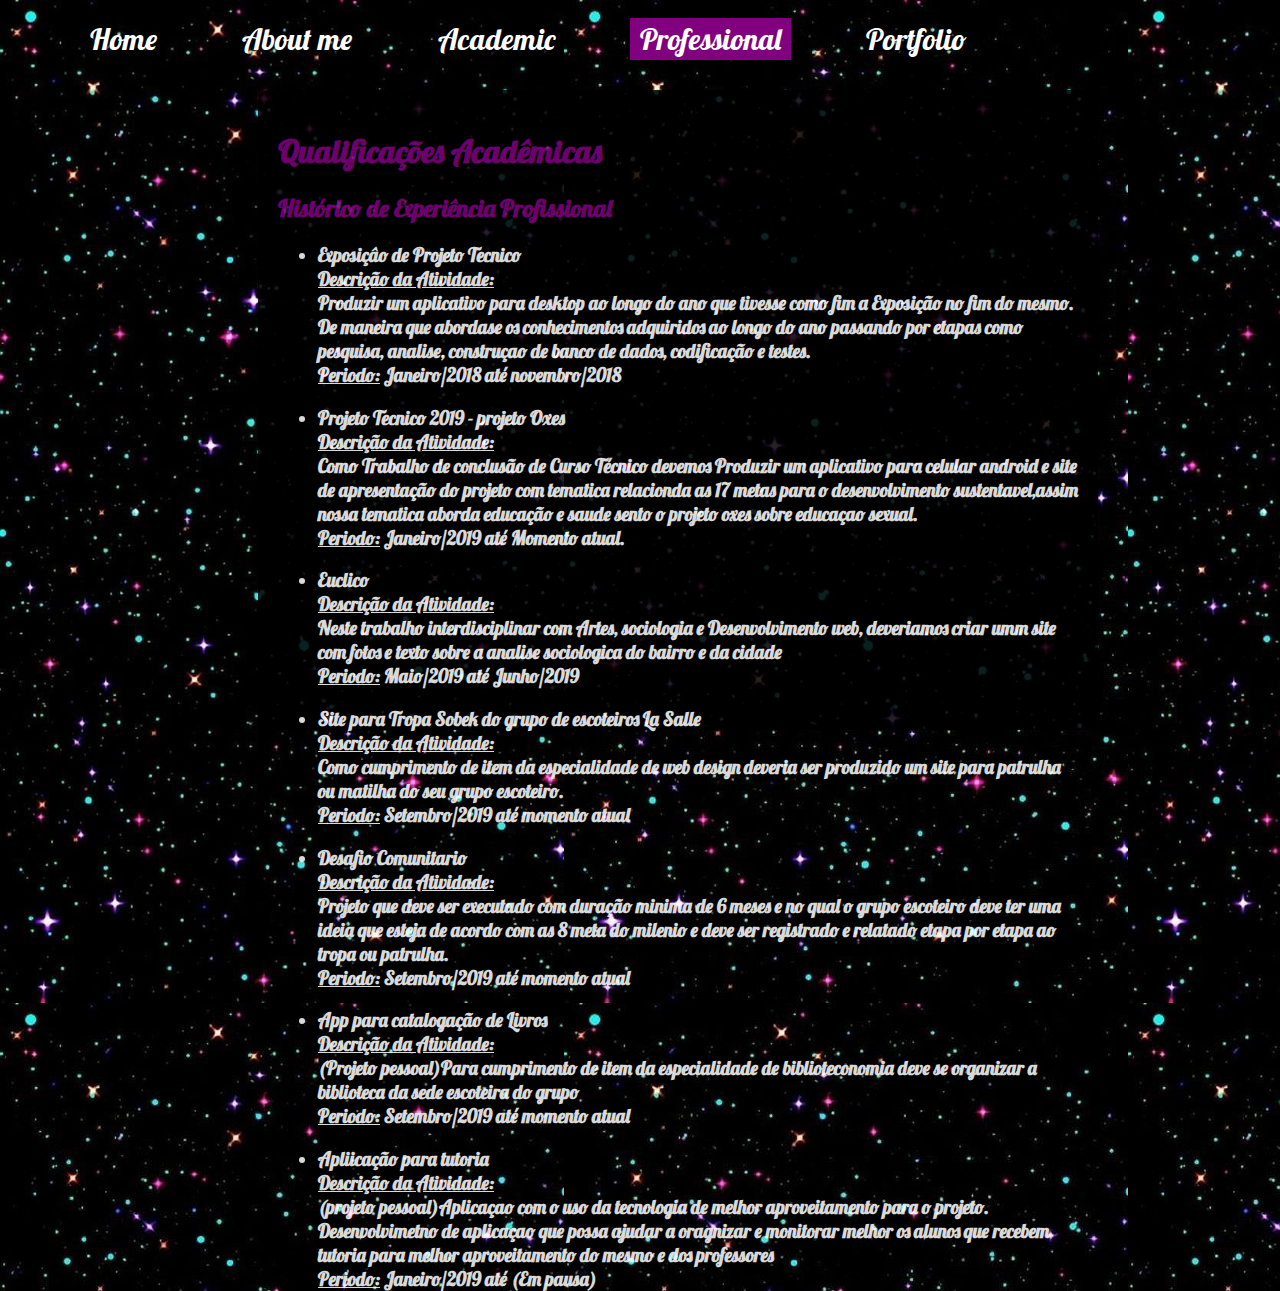
<file: Profissional.html>
<!DOCTYPE html>
<HTML>
<HEAD>
<link href="https://fonts.googleapis.com/css?family=Lobster&display=swap" rel="stylesheet">
<style>
body{
background-image:url(IMG/fundo4.jpg);

}

#menu ul {
background-attachment: fixed;
font-family: 'Lobster', cursive;
    padding:10px;
    margin:0 0 0 0;
    background-color:background:linear-gradient(270deg,rgb(255,33,8),rgb(255,165,20),rgb(255,251,5));
    list-style:none;
}
#menu ul li{
display: inline;
margin:0 0 0 5%;



}
#menu ul li a {
    padding: 2px 10px;
    display: inline-block;

    /* visual do link */
    color: white;
    font-size:30px;
    text-decoration: none;
}
#menu ul li a:hover {
    background-color:pink;
    color: white;
}
#profissional-active a.active{
background-color:purple;
}


#SobreMim{
position:absolute;
	padding:20px;
	margin:20px 50px 20px 250px;
	width:800px;
	height:600px;
	background-color:black;
	filter:alpha(opacity=10);  
	opacity: 0.85; 
	border-radius: 10px 10px 10px 10px;
	

}
#InformacoesGerais{
position:relative;
}

#Informaçoes01{
width:500px;
position:relative;

}
#Informaçoes02{
position:absolute;

}


#Destaque{
font-family: 'Lobster', cursive;
color:purple;
}
#Texto{
font-family: 'Lobster', cursive;
color:white;

}


</style>
</HEAD>
<BODY id="profissional-active">

<div id = "menu">
<ul>
<li><a href="index.html">Home</a></li>
<li><a href="SobreMim.html">About me</a></li>
<li><a href="Escolar.html">Academic</a></li>
<li><a href="Profissional.html" class="active">Professional</a></li>
<li><a href="portifolio2_0.html">Portfolio</a></li>
</ul>
</div>


<div id="SobreMim">

<div id="InformacoesGerais">

<div="Informaçoes01">

<div id="Destaque"><h1>Qualificações Acadêmicas</h1></div>

<div id="Destaque"><h2>Histórico de Experiência Profissional</h2></div>


<ul>
<h3 id="Texto">
<li>Exposiçâo de Projeto Tecnico</li>
<u>Descrição da Atividade:</u><br>
Produzir um aplicativo para desktop ao longo do ano que tivesse
 como fim a Exposição no fim do mesmo.
De maneira que abordase os conhecimentos adquiridos ao longo do ano
passando por etapas como pesquisa, analise, construçao de banco de dados, codificação e testes.<br>
<u>Periodo:</u>
Janeiro/2018 até novembro/2018
</h3>
</ul>

<ul>
<h3 id="Texto">
<li>Projeto Tecnico 2019 - projeto Oxes</li>
<u>Descrição da Atividade:</u><br>
Como Trabalho de conclusão de Curso Técnico devemos 
Produzir um aplicativo para celular android e site de apresentação
 do projeto com tematica relacionda as 17 metas para o desenvolvimento
 sustentavel,assim nossa tematica aborda educação e saude sento o projeto oxes sobre educaçao sexual. <br>
<u>Periodo:</u>
Janeiro/2019 até Momento atual.
</h3>
</ul>

<ul>
<h3 id="Texto">
<li>Euclico</li>
<u>Descrição da Atividade:</u><br>
Neste trabalho interdisciplinar com Artes, sociologia e Desenvolvimento web, 
deveriamos criar umm site com fotos e texto sobre a analise sociologica do bairro e da cidade<br>
<u>Periodo:</u>
Maio/2019 até Junho/2019
</h3>
</ul>

<ul>
<h3 id="Texto">
<li>Site para Tropa Sobek do grupo de escoteiros La Salle</li>
<u>Descrição da Atividade:</u><br>
Como cumprimento de item da especialidade de web design deveria ser produzido um site
 para patrulha ou matilha do seu grupo escoteiro. <br>
<u>Periodo:</u>
Setembro/2019 até momento atual
</h3>
</ul>


<ul>
<h3 id="Texto">
<li>Desafio Comunitario</li>
<u>Descrição da Atividade:</u><br>
Projeto que deve ser executado com duração minima de 6 meses e no qual o grupo escoteiro 
deve ter uma ideia que esteja de acordo com as 8 meta do milenio e deve ser registrado e relatado etapa por etapa ao tropa ou patrulha. <br>
<u>Periodo:</u>
Setembro/2019 até momento atual
</h3>
</ul> 

<ul>
<h3 id="Texto">
<li>App para catalogação de Livros</li>
<u>Descrição da Atividade:</u><br>
(Projeto pessoal)Para cumprimento de item da especialidade de biblioteconomia deve se organizar a biblioteca da sede escoteira do grupo <br>
<u>Periodo:</u>
Setembro/2019 até momento atual
</h3>
</ul>

<ul>
<h3 id="Texto">
<li>Apliicação para tutoria </li>
<u>Descrição da Atividade:</u><br>
(projeto pessoal)Aplicaçao com o uso da tecnologia de melhor aproveitamento para o projeto.
 Desenvolvimetno de aplicaçao que possa ajudar a oragnizar e monitorar melhor os alunos 
 que recebem tutoria para melhor aproveitamento do mesmo e dos professores<br>
<u>Periodo:</u>
Janeiro/2019 até (Em pausa)
</h3>
</ul>
</div>
</div>
</div>



</BODY>


</HTML>
</file>
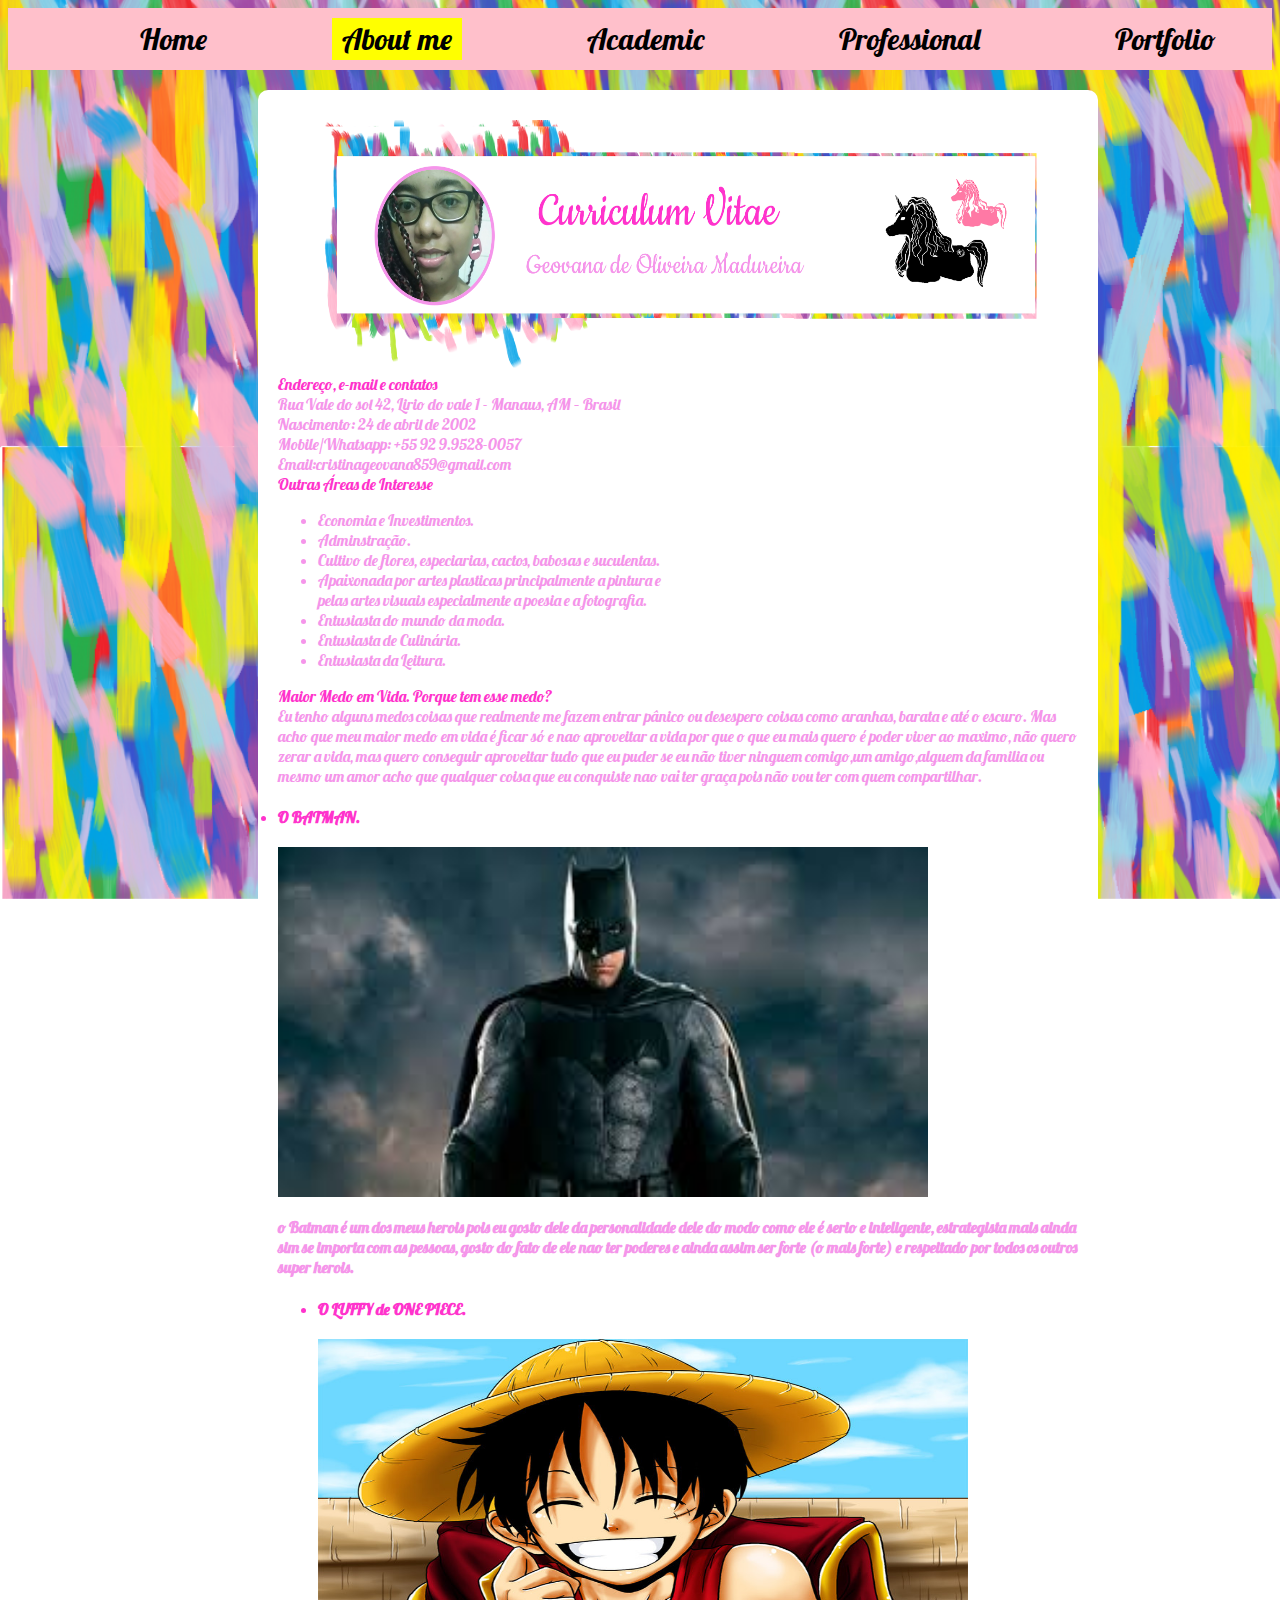
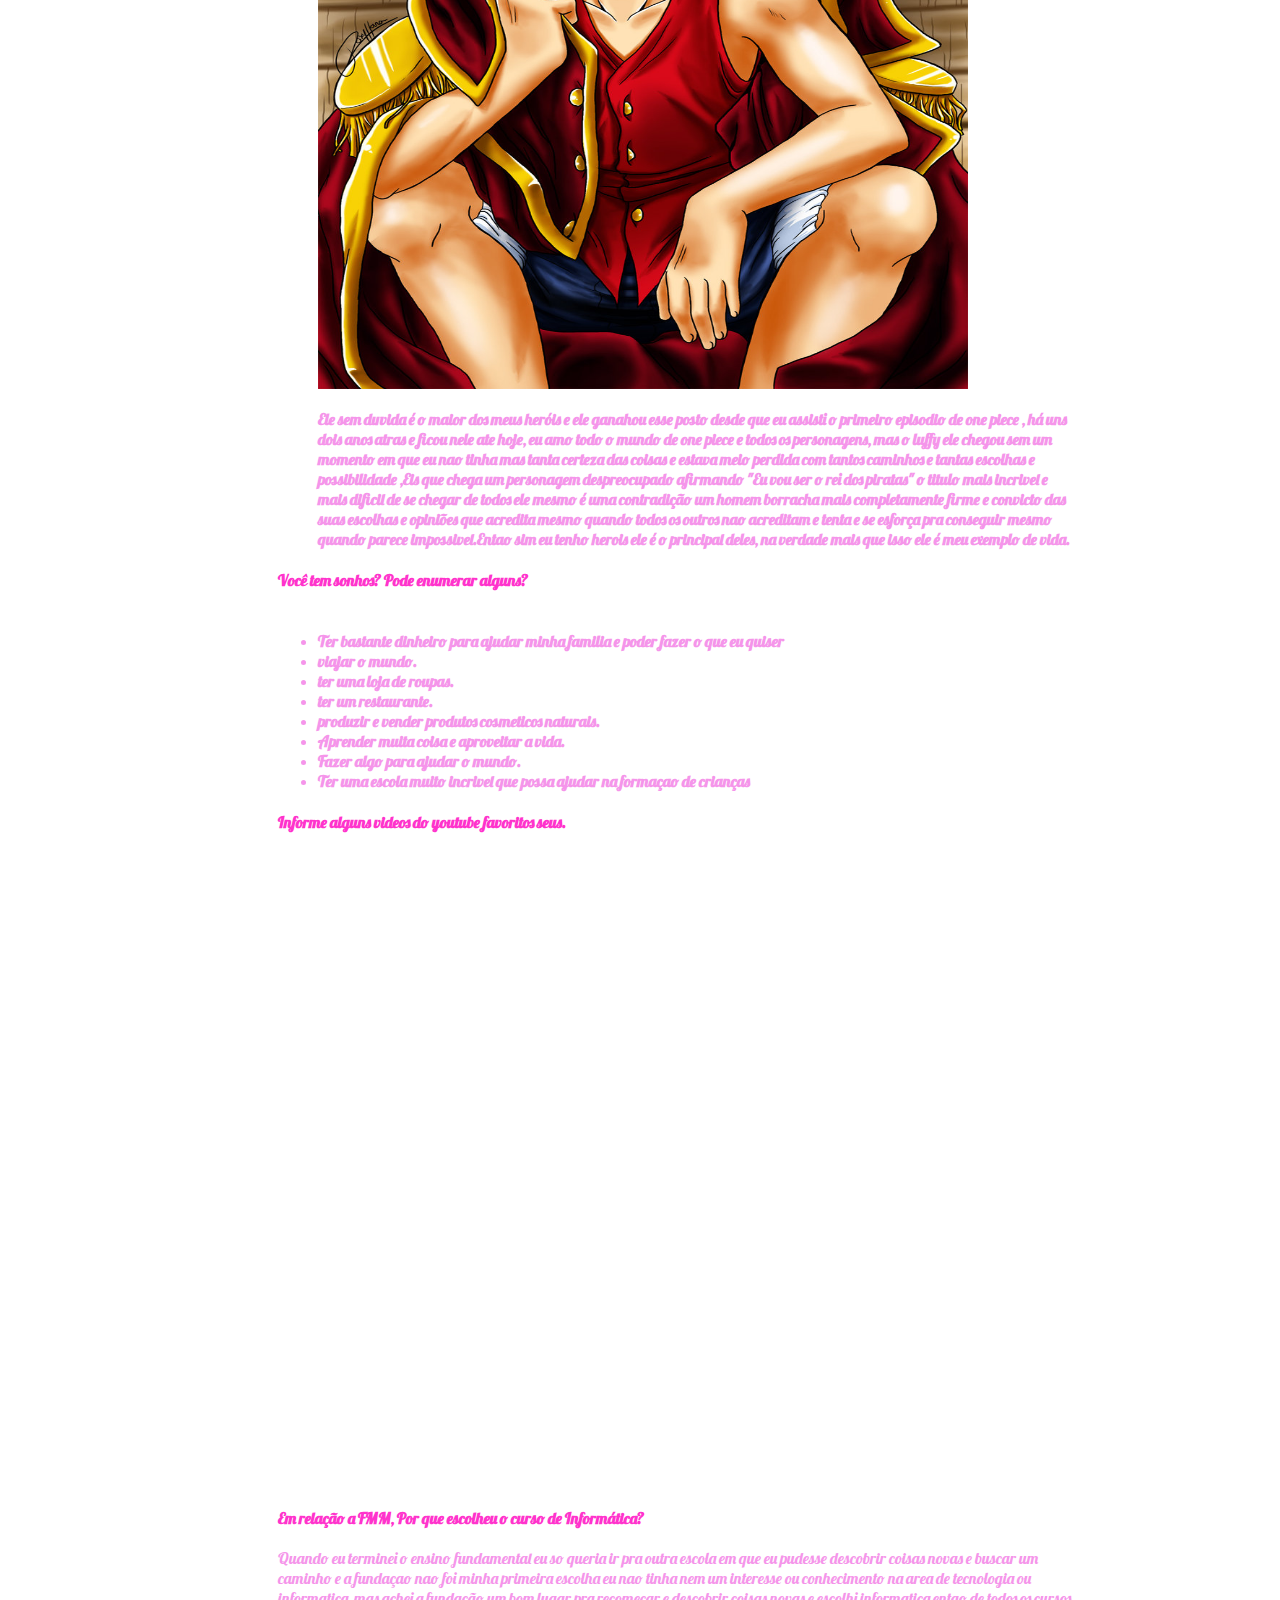
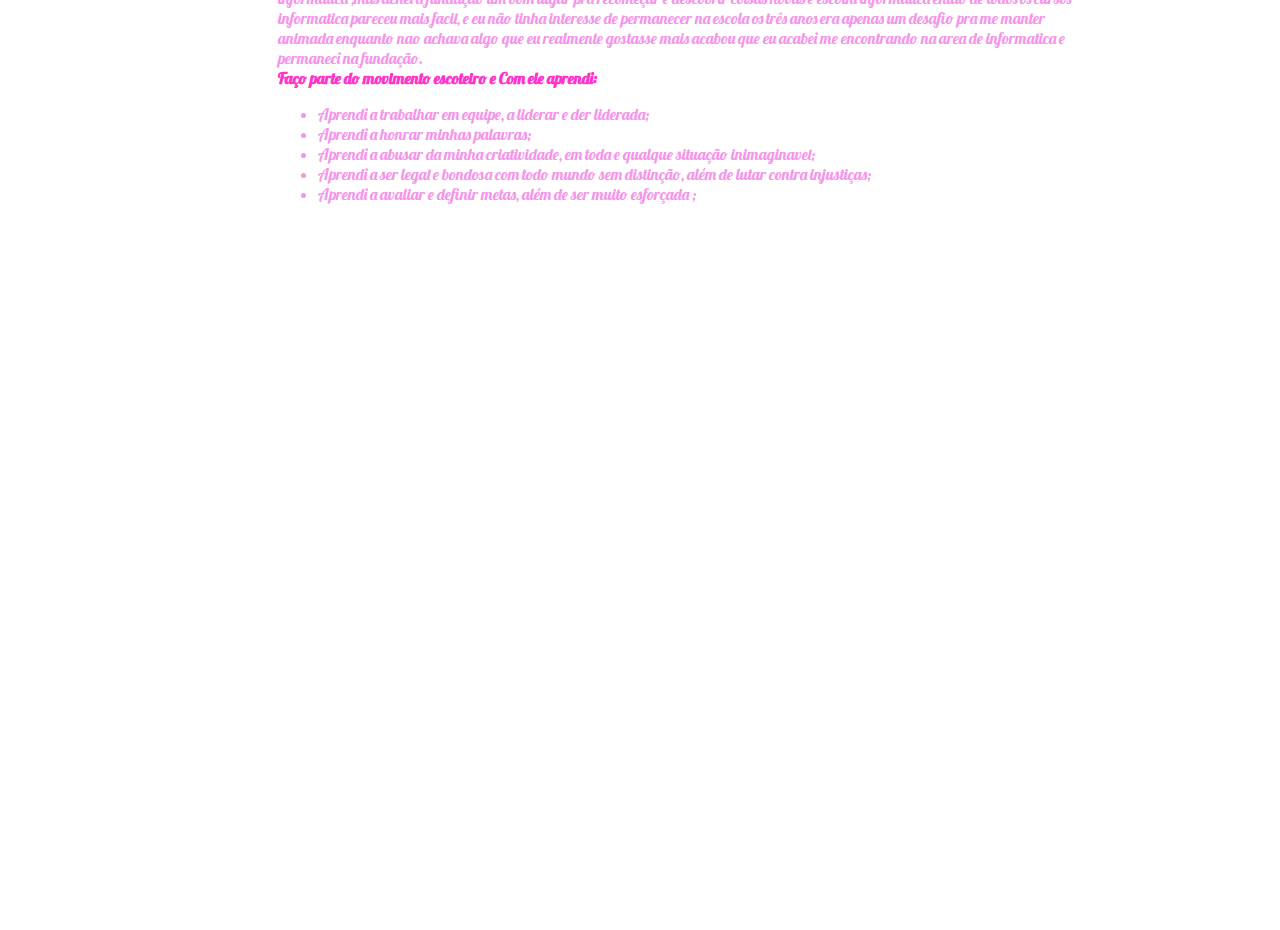
<file: SobreMim.html>
<!DOCTYPE html>
<HTML>
<HEAD>
<link href="https://fonts.googleapis.com/css?family=Lobster&display=swap" rel="stylesheet">
<link href="CSS/styleSobreMim.css" rel="Stylesheet">
</HEAD>
<BODY id="SobreMim-active">

<div id = "menu">
<ul>
<li><a href="index.html">Home</a></li>
<li><a href="SobreMim.html" class="active">About me</a></li>
<li><a href="Escolar.html">Academic</a></li>
<li><a href="profissional.html">Professional</a></li>
<li><a href="portifolio2_0.html">Portfolio</a></li>
</ul>
</div>


<div id="SobreMim">

<div>  <img id="minhaFoto" src="IMG/minha2.png"></img> </div>

<div id="InformacoesGerais">

<div="Informaçoes01">

<div id="Destaque">Endereço, e-mail e contatos<br></div>

<div id="Texto">
Rua Vale do sol 42, Lirio do vale 1 - Manaus, AM – Brasil<br>
Nascimento: 24 de abril de 2002<br>
Mobile/Whatsapp: +55 92 9.9528-0057<br>
Email:cristinageovana859@gmail.com<br>
</div>
</div>

<div="Informaçoes02">
<div id="Destaque"> Outras Áreas de Interesse<br></div>
<div id="Texto">
<ul>
<li>Economia e Investimentos.</li>
<li>Adminstração.</li>
<li>Cultivo de flores, especiarias, cactos, babosas e suculentas.</li>
<li>Apaixonada por artes plasticas principalmente a pintura e <br>pelas artes visuais especialmente a poesia e a fotografia.</li>
<li>Entusiasta do mundo da moda.</li>
<li>Entusiasta de Culinária.</li>
<li>Entusiasta da Leitura.</li>
</ul>

</div>
<div id="Destaque"> Maior Medo em Vida. Porque tem esse medo?<br></div>
<div id="Texto">
Eu tenho alguns medos coisas que realmente me fazem entrar pânico ou desespero coisas como aranhas, barata e até o escuro.
 Mas acho que meu maior medo em vida é ficar só e nao aproveitar a vida por que o que eu mais quero é poder viver ao maximo, não 
quero zerar a vida, mas quero conseguir aproveitar tudo que eu puder se eu não tiver ninguem comigo,um amigo,alguem da familia ou mesmo um amor
 acho que qualquer coisa 
 que eu conquiste nao vai ter graça pois não vou ter com quem compartilhar.
 </div>
 
 
<h4>
<div id="Destaque"> <li><b>O BATMAN.<BR></b></li><br></div>

<img src = "IMG/batman.jpg" width = "650px" height = "350px"/></p>
<div id="Texto">
o Batman é um dos meus herois pois eu gosto dele da personalidade 
dele do modo como ele é serio e inteligente, estrategista mais ainda sim se importa com as pessoas, gosto do fato de ele nao ter poderes 
e ainda assim ser forte (o mais forte) e respeitado por todos os outros super herois.

 </div>
<P ALIGN = "left"><ul>
<h4>
<div id="Destaque"> <li><b>O LUFFY de ONE PIECE.<BR></b></li><br></div>
<img src = "IMG/luffy2.png" width = "650px" height = "650px"/></p>
<div id="Texto">
Ele sem duvida é o maior dos meus heróis e ele ganahou esse posto desde que eu 
assisti o primeiro episodio de one piece , 
há uns dois anos atras e ficou nele ate hoje, eu amo todo o mundo de one 
piece e todos os personagens, mas o 
luffy ele chegou sem 
um momento em que eu nao tinha mas tanta certeza das coisas e estava meio perdida com tantos caminhos e tantas escolhas e possibilidade
,Eis que chega um personagem despreocupado afirmando "Eu vou ser o rei dos piratas"
o titulo mais incrivel e mais dificil de se chegar de todos ele mesmo é uma contradição 
um homem borracha mais completamente firme e convicto das suas escolhas e opiniões que acredita mesmo quando todos os outros nao acreditam
e tenta e se esforça pra conseguir mesmo quando parece impossivel.Entao sim eu tenho herois ele é o principal deles, na verdade mais que 
isso ele é meu exemplo de vida.

 </div>
</h4>
 </ul>
 <div id="Destaque"> <b>Você tem sonhos? Pode enumerar alguns?<BR></b><br></div>
<h4>
<UL>
<div id="Texto">
<li>Ter bastante dinheiro para ajudar minha familia e poder fazer o que eu quiser</li>
<LI>viajar o mundo.</LI>
<li>ter uma loja de roupas.</li>
<li>ter um restaurante.</li>
<li>produzir e vender produtos cosmeticos naturais.</li>
<li>Aprender muita coisa e aproveitar a vida.</li>
<li>Fazer algo para ajudar o mundo.</li>
<li>Ter uma escola muito incrivel que possa ajudar na formaçao de crianças</li>

 </div>

</UL>

</h4>



<div id="Destaque"> <b>Informe alguns videos do youtube favoritos seus.<BR></b><br></div>
</FONT>

<iframe width="560" height="315" src="https://www.youtube.com/embed/1FIwBEGC9gc" frameborder="0" allow="accelerometer; autoplay; encrypted-media; gyroscope; picture-in-picture" allowfullscreen></iframe>
<br>
<br>
<iframe width="560" height="315" src="https://www.youtube.com/embed/h_KOGCCfz9k" frameborder="0" allow="accelerometer; autoplay; encrypted-media; gyroscope; picture-in-picture" allowfullscreen></iframe>

<div id="Destaque"> <b>Em relação a FMM, Por que escolheu o curso de Informática?<BR></b><br></div>

<div id="Texto">
Quando eu terminei o ensino fundamental eu so queria ir pra outra escola em que eu pudesse
descobrir coisas novas e buscar um caminho e a fundaçao nao foi minha primeira escolha eu 
nao tinha nem um interesse ou conhecimento na area de tecnologia ou informatica
,mas achei a fundação um bom lugar pra recomeçar e descobrir coisas novas e escolhi informatica
entao de todos os cursos informatica pareceu mais facil, e eu não tinha interesse de permanecer 
na escola os três anos era apenas um desafio pra me manter animada enquanto nao achava algo que 
eu realmente gostasse mais acabou que eu acabei me encontrando na area de informatica e permaneci na fundação.
<br>
 </div>
 
 </ul>
 
 <div id="Destaque"> <b>Faço parte do movimento escoteiro e Com ele aprendi:<BR></b></div>
<UL>
<div id="Texto">
<li>Aprendi a trabalhar em equipe, a liderar e der liderada;</li>
<LI>Aprendi a honrar minhas palavras;</LI>
<li>Aprendi a abusar da minha criatividade, em toda e qualque situação inimaginavel;</li>
<li>Aprendi a ser legal e bondosa com todo mundo sem distinção, além de lutar contra injustiças;</li>
<li>Aprendi a avaliar e definir metas, além de ser muito esforçada ;</li>

 </div>
 
 
 
 </UL>
</div>


</BODY>


</HTML>
</file>
<file: CSS/styleSobreMim.css>
body{
background-image:url(colorido3.png);
background-size: cover;
background-attachment: fixed;
background-repeat: no-repeat;
}
#SobreMim-active a.active{
	background-color:yellow;
}

#menu ul {
background-attachment: fixed;
font-family: 'Lobster', cursive;
    padding:10px;
    margin:0 0 0 0;
    background-color:pink;
    list-style:none;
}
#menu ul li{
display: inline;
margin:0 0 0 9%;
background-color:pink;
}
#menu ul li a {
    padding: 2px 10px;
    display: inline-block;

    /* visual do link */
    background-color:pink;
    color: BLACK;
    font-size:30px;
    text-decoration: none;
}
#menu ul li a:hover {
    background-color:yellow;
    color: pink;
}


#SobreMim{
position:absolute;
	padding:20px;
	margin:20px 50px 20px 250px;
	width:800px;
	height:4000px;
	background-color:white;
	border-radius: 10px 10px 10px 10px;
	

}
#minhaFoto{
width:750px;
height:250px;
margin-top:10px;
margin-left:35px;

}
#InformacoesGerais{


position:relative;
}
#Informa�oes01{
width:500px;
position:relative;

}
#Informa�oes02{
position:absolute;

}


#Destaque{
font-family: 'Lobster', cursive;
color:rgb(255,51,204);
}
#Texto{
font-family: 'Lobster', cursive;
color:rgb(245,149,234);

}
</file>
